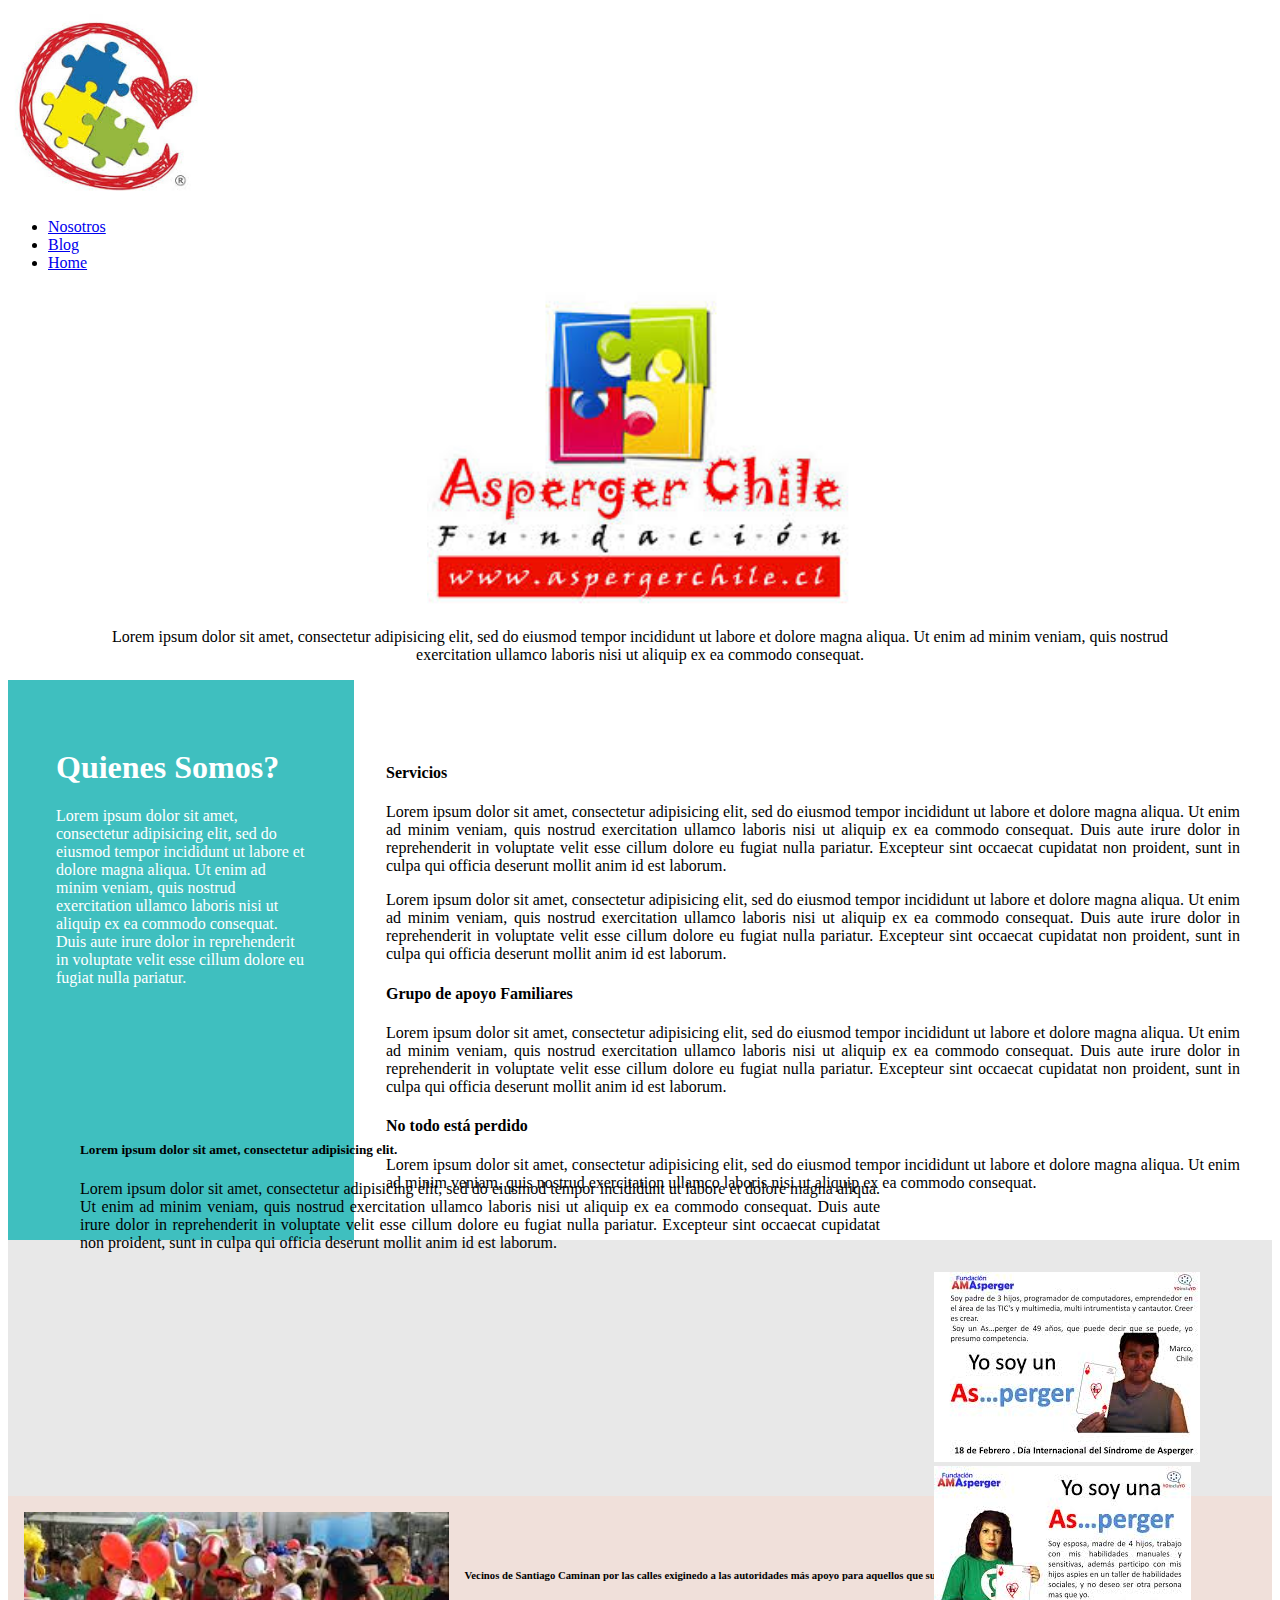
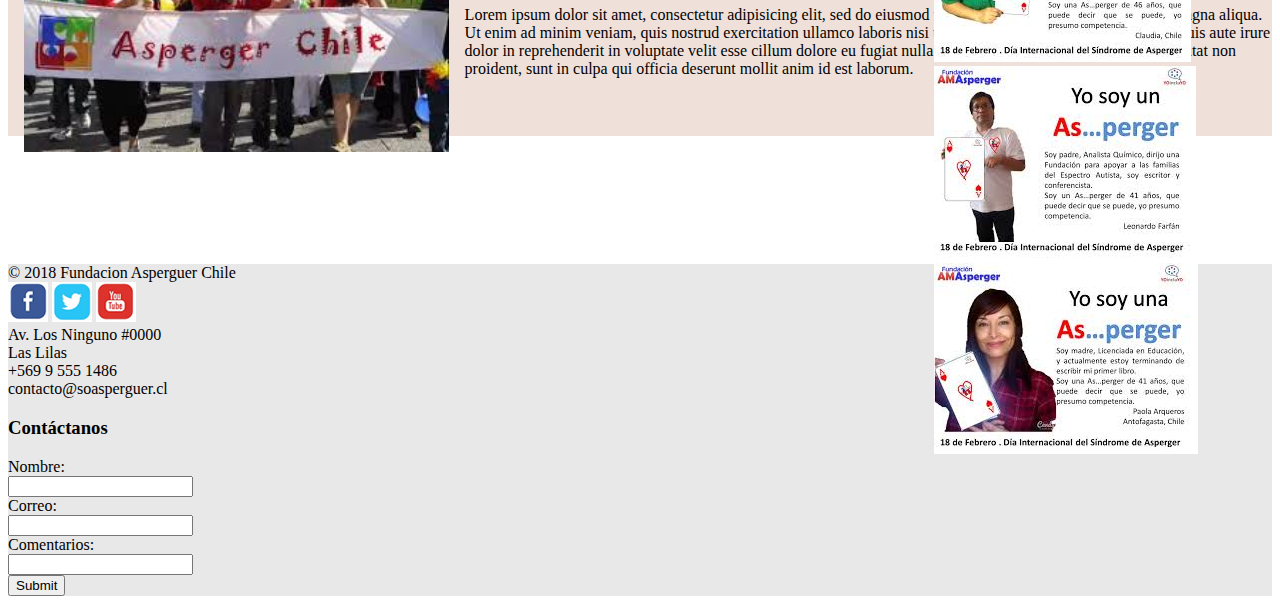
<file: index.html>
<!DOCTYPE html>
<html>
<head>
  <meta charset="utf-8">
  <title>Asperguer</title>
  <link rel="stylesheet" href="css/styles.css">
  <link rel="stylesheet" href="https://maxcdn.bootstrapcdn.com/bootstrap/4.0.0-beta.3/css/bootstrap.min.css" integrity="sha384-Zug+QiDoJOrZ5t4lssLdxGhVrurbmBWopoEl+M6BdEfwnCJZtKxi1KgxUyJq13dy" crossorigin="anonymous">
  <meta name="viewport" content="initial-scale=1">
</head>
<body>
  <!-- navbar -->
  <div class="navi">
    <nav class="navbar navbar-expand-lg navbar-light ">

      <!-- imagen -->
      <div>
        <img class="imtp" src="img/kjhg.jpeg" alt="Logo">
      </div>
      <div class="collapse navbar-collapse" id="navbarSupportedContent">
      </div>
      <ul class="list-unstyled">
        <li class="breadcrumb-item"><a href="#">Nosotros</a></li>
        <li class="breadcrumb-item"><a href="blog.html">Blog</a></li>
        <li class="breadcrumb-item active"><a href="#">Home</a></li>
      </ul>

    </nav>
  </div>

  <!-- Seccion principal -->

  <div class="princ">
    <img src="img/Asperguerchile.jpeg" alt="">

    <p>Lorem ipsum dolor sit amet, consectetur adipisicing elit, sed do eiusmod tempor incididunt ut labore et dolore magna aliqua. Ut enim ad minim veniam, quis nostrud exercitation ullamco laboris nisi ut aliquip ex ea commodo consequat. </p>

  </div>

  <div class="sidebar">
    <h1> Quienes Somos? </h1>
    <p>Lorem ipsum dolor sit amet, consectetur adipisicing elit, sed do eiusmod tempor incididunt ut labore et dolore magna aliqua. Ut enim ad minim veniam, quis nostrud exercitation ullamco laboris nisi ut aliquip ex ea commodo consequat. Duis aute irure dolor in reprehenderit in voluptate velit esse cillum dolore eu fugiat nulla pariatur.</p>
  </div>
  <div class="mani">
    <h4> Servicios</h4>
    <p>Lorem ipsum dolor sit amet, consectetur adipisicing elit, sed do eiusmod tempor incididunt ut labore et dolore magna aliqua. Ut enim ad minim veniam, quis nostrud exercitation ullamco laboris nisi ut aliquip ex ea commodo consequat. Duis aute irure dolor in reprehenderit in voluptate velit esse cillum dolore eu fugiat nulla pariatur. Excepteur sint occaecat cupidatat non proident, sunt in culpa qui officia deserunt mollit anim id est laborum.</p>
    <p>Lorem ipsum dolor sit amet, consectetur adipisicing elit, sed do eiusmod tempor incididunt ut labore et dolore magna aliqua. Ut enim ad minim veniam, quis nostrud exercitation ullamco laboris nisi ut aliquip ex ea commodo consequat. Duis aute irure dolor in reprehenderit in voluptate velit esse cillum dolore eu fugiat nulla pariatur. Excepteur sint occaecat cupidatat non proident, sunt in culpa qui officia deserunt mollit anim id est laborum.</p>
    <h4> Grupo de apoyo Familiares </h4>
    <p>Lorem ipsum dolor sit amet, consectetur adipisicing elit, sed do eiusmod tempor incididunt ut labore et dolore magna aliqua. Ut enim ad minim veniam, quis nostrud exercitation ullamco laboris nisi ut aliquip ex ea commodo consequat. Duis aute irure dolor in reprehenderit in voluptate velit esse cillum dolore eu fugiat nulla pariatur. Excepteur sint occaecat cupidatat non proident, sunt in culpa qui officia deserunt mollit anim id est laborum.</p>
    <h4> No todo está perdido </h4>
    <p>Lorem ipsum dolor sit amet, consectetur adipisicing elit, sed do eiusmod tempor incididunt ut labore et dolore magna aliqua. Ut enim ad minim veniam, quis nostrud exercitation ullamco laboris nisi ut aliquip ex ea commodo consequat.</p>
  </div>

</div>
<section class=ban>
  <!-- texto -->
  <div class="textban">
    <h5>Lorem ipsum dolor sit amet, consectetur adipisicing elit.</h5>
    <p>Lorem ipsum dolor sit amet, consectetur adipisicing elit, sed do eiusmod tempor incididunt ut labore et dolore magna aliqua. Ut enim ad minim veniam, quis nostrud exercitation ullamco laboris nisi ut aliquip ex ea commodo consequat. Duis aute irure dolor in reprehenderit in voluptate velit esse cillum dolore eu fugiat nulla pariatur. Excepteur sint occaecat cupidatat non proident, sunt in culpa qui officia deserunt mollit anim id est laborum.</p>
  </div>

  <!-- carousel -->
  <div class="bann">
    <div id="caru" class="carousel slide" data-ride="carousel">
      <div class="carousel-inner">
        <div class="carousel-item active">
          <img class="d-block w-100" src="img/srgerger.jpeg" alt="First slide">
        </div>
        <div class="carousel-item">
          <img class="d-block w-100" src="img/dfgdfxcvx.jpeg" alt="Second slide">
        </div>
        <div class="carousel-item">
          <img class="d-block w-100" src="img/dfgdf.jpeg" alt="Third slide">
        </div>
        <div class="carousel-item">
          <img class="d-block w-100" src="img/dfdgd.jpeg" alt="Fourth slide">
        </div>
      </div>
    </div>
  </div>
</section>

<!-- main -->
<section class="main">

  <!-- imagenes -->
  <div class="maim">
    <img src="img/kjgh.jpeg" alt="marcha">
  </div>

  <!-- texto -->
  <div class="tex">
    <h6> Vecinos de Santiago Caminan por las calles exiginedo a las autoridades más apoyo para aquellos que sufren de Asperguer</h6>
    <p>Lorem ipsum dolor sit amet, consectetur adipisicing elit, sed do eiusmod tempor incididunt ut labore et dolore magna aliqua. Ut enim ad minim veniam, quis nostrud exercitation ullamco laboris nisi ut aliquip ex ea commodo consequat. Duis aute irure dolor in reprehenderit in voluptate velit esse cillum dolore eu fugiat nulla pariatur. Excepteur sint occaecat cupidatat non proident, sunt in culpa qui officia deserunt mollit anim id est laborum.</p>
  </div>
  <section class="empty">

  </section>

</section>
<footer>
  <div class="contenedor">
    <div class="row">
      <div class="col-md-4">
        © 2018 Fundacion Asperguer Chile
        <div class="reds">
          <img src="img/face.jpg" alt="Facebook">
          <img src="img/twitter.jpg" alt="Twitter">
          <img src="img/yt.jpg" alt="Youtube">

        </div>
      </div>
      <div class="col-md-4">
        Av. Los Ninguno #0000 <br>
        Las Lilas <br>
        +569 9 555 1486 <br>
        contacto@soasperguer.cl
      </div>
      <div class="col-md-4">
        <h3>Contáctanos</h3>

        <form>
          Nombre:<br>
          <input type="text"><br>
          Correo:<br>
          <input type="text"><br>

          Comentarios: <br>
          <input type="textarea"><br>
          <input type="submit"><br>
        </form>
      </div>
    </div>
  </div>
</footer>

<script src="https://code.jquery.com/jquery-3.2.1.slim.min.js" integrity="sha384-KJ3o2DKtIkvYIK3UENzmM7KCkRr/rE9/Qpg6aAZGJwFDMVNA/GpGFF93hXpG5KkN" crossorigin="anonymous"></script>
<script src="https://cdnjs.cloudflare.com/ajax/libs/popper.js/1.12.9/umd/popper.min.js" integrity="sha384-ApNbgh9B+Y1QKtv3Rn7W3mgPxhU9K/ScQsAP7hUibX39j7fakFPskvXusvfa0b4Q" crossorigin="anonymous"></script>
<script src="https://maxcdn.bootstrapcdn.com/bootstrap/4.0.0-beta.3/js/bootstrap.min.js" integrity="sha384-a5N7Y/aK3qNeh15eJKGWxsqtnX/wWdSZSKp+81YjTmS15nvnvxKHuzaWwXHDli+4" crossorigin="anonymous"></script>
</body>
</html>
</file>
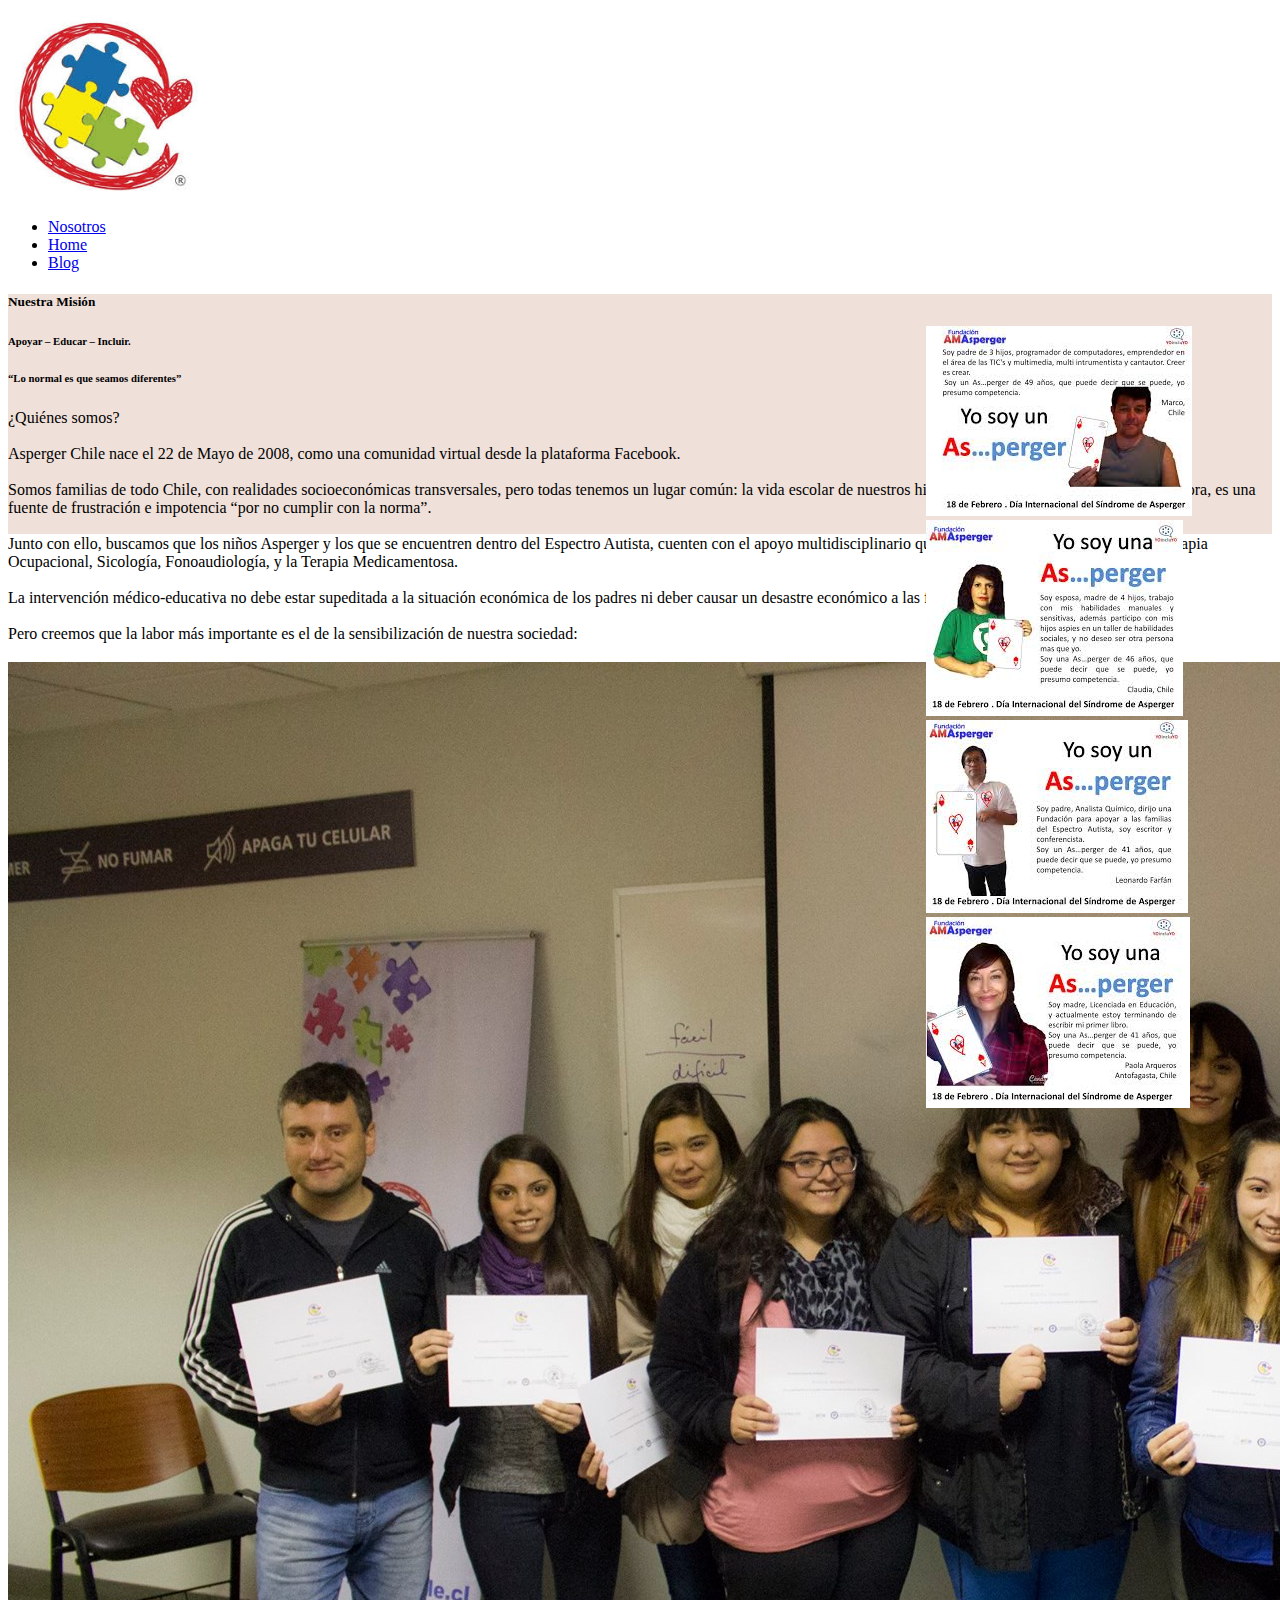
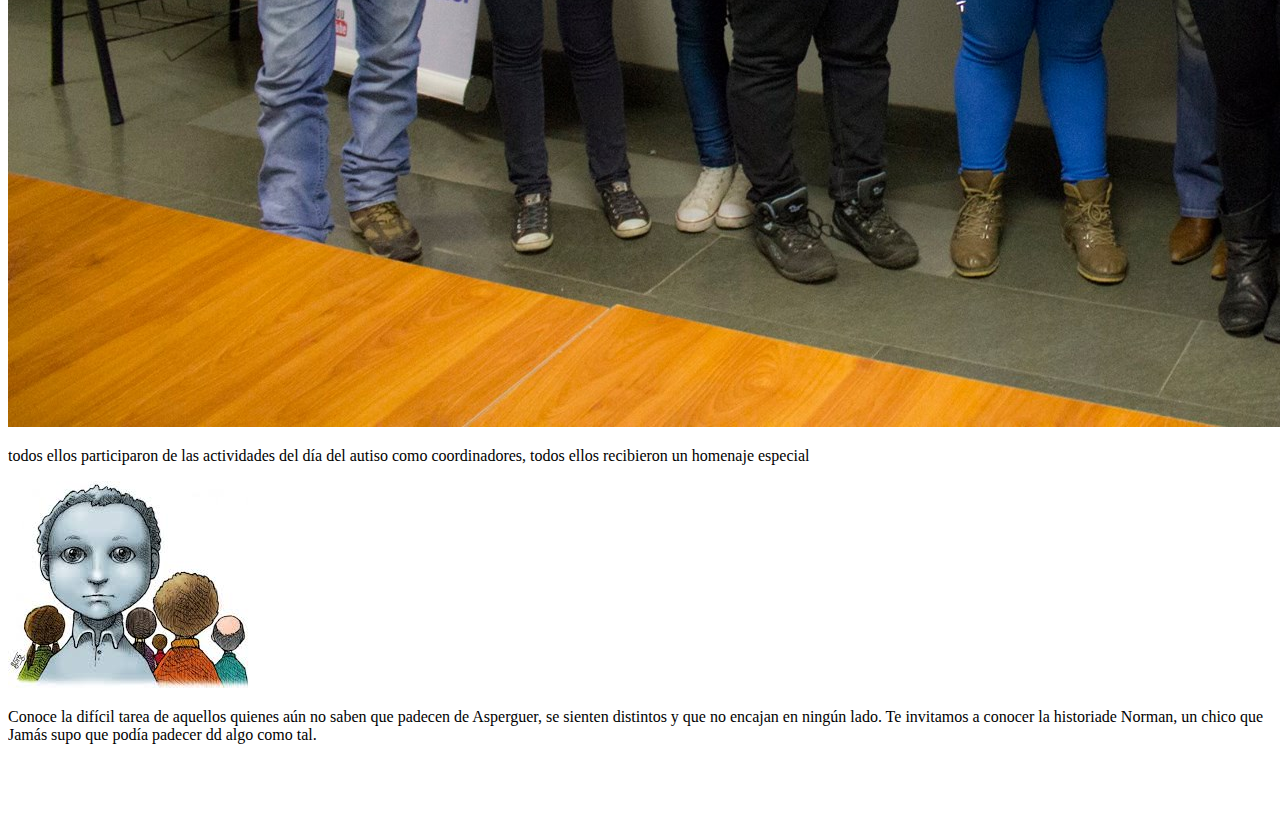
<file: blog.html>
<!DOCTYPE html>
<html>
<head>
  <meta charset="utf-8">
  <link rel="stylesheet" href="css/styles.css">
  <link rel="stylesheet" href="https://maxcdn.bootstrapcdn.com/bootstrap/4.0.0-beta.3/css/bootstrap.min.css" integrity="sha384-Zug+QiDoJOrZ5t4lssLdxGhVrurbmBWopoEl+M6BdEfwnCJZtKxi1KgxUyJq13dy" crossorigin="anonymous">
  <meta name="viewport" content="initial-scale=1">
  <title>Blog Asperguer</title>
</head>
<body>
  <!-- navbar -->
  <div class="navi">
    <nav class="navbar navbar-expand-lg navbar-light ">

      <!-- imagen -->
      <div>
        <img class="imtp" src="img/kjhg.jpeg" alt="Logo">
      </div>
      <div class="collapse navbar-collapse" id="navbarSupportedContent">
      </div>
      <ul class="list-unstyled">
        <li class="breadcrumb-item"><a href="#">Nosotros</a></li>
        <li class="breadcrumb-item"><a href="index.html">Home</a></li>
        <li class="breadcrumb-item active"><a href="#">Blog</a></li>
      </ul>

    </nav>

    <section class="main">
      <!-- carousel -->
      <div class="bann">
        <div id="caru" class="carousel slide" data-ride="carousel">
          <div class="carousel-inner">
            <div class="carousel-item active">
              <img class="d-block w-100" src="img/srgerger.jpeg" alt="First slide">
            </div>
            <div class="carousel-item">
              <img class="d-block w-100" src="img/dfgdfxcvx.jpeg" alt="Second slide">
            </div>
            <div class="carousel-item">
              <img class="d-block w-100" src="img/dfgdf.jpeg" alt="Third slide">
            </div>
            <div class="carousel-item">
              <img class="d-block w-100" src="img/dfdgd.jpeg" alt="Fourth slide">
            </div>
          </div>
        </div>
      </div>
      <h5>Nuestra Misión</h5>
      <h6>Apoyar – Educar – Incluir.</h6>

      <h6>“Lo normal es que seamos diferentes”</h6>
      <p>¿Quiénes somos?<br>
        <br>
        Asperger Chile nace el 22 de Mayo de 2008, como una comunidad virtual desde la plataforma Facebook.<br>
        <br>
        Somos familias de todo Chile, con realidades socioeconómicas transversales, pero todas tenemos un lugar común: la vida escolar de nuestros hijos, lejos de ser una experiencia motivadora, es una fuente de frustración e impotencia “por no cumplir con la norma”.<br>
        <br>
        Junto con ello, buscamos que los niños Asperger y los que se encuentren dentro del Espectro Autista, cuenten con el apoyo multidisciplinario que necesitan: Neurología, Siquiatría, Terapia Ocupacional, Sicología, Fonoaudiología, y la Terapia Medicamentosa.<br>
        <br>
        La intervención médico-educativa no debe estar supeditada a la situación económica de los padres ni deber causar un desastre económico a las familias.<br>
        <br>
        Pero creemos que la labor más importante es el de la sensibilización de nuestra sociedad:<br>
        <br>
        Investigaciones recientes revelan que “La formación del profesorado no parece ser determinante para la realización de prácticas inclusivas”. También señala que “una mayor previsión de los recursos no garantizaría prácticas más inclusivas”.<br>
        <br>
        Lo que favorece la inclusión es el reconocimiento de la diversidad. Y eso en el contexto Asperger hace un mundo de diferencia, porque al respetarse los tiempos y buscar recursos alternativos de aprendizaje, se optimizan las capacidades (algunas sobresalientes) y se desarrollan aquellas que están disminuidas.<br>
        <br>
        El 17 de Abril de 2010, realizamos nuestra primera reunión y dimos por iniciadas las actividades para traspasar los muros virtuales y obtener logros concretos que vaya en directo beneficio del desarrollo educativo y emocional de nuestros hijos.<br>
        <br>
        Hoy marcamos presencia en la sociedad chilena a través de nuestras múltiples actividades y constituimos una gran comunidad, que aumenta día a día.<br>
        <br>
        Nuestra personalidad jurídica fue concedida por Decreto Supremo N°6750, de 29 de diciembre de 2011, del Ministerio de Justicia, publicado en el diario oficial el 31 de enero 2012.<br>
        <br>
        <h5>NUESTRA MISIÓN</h5>
        <p>“Apoyar y acompañar a las familias con Asperger y Autismo de Alto Funcionamiento en el camino hacia la inclusión social”.</p>
        <h6>  Objetivos:</h6>
        <p>  Difundir los Trastornos del Espectro Autista, para lograr un diagnóstico temprano, oportuno y certero.
          Situar los Trastornos del  Espectro Autista dentro de la agenda de prioridades de nuestra realidad nacional.</p>
        </p>
      </p>
    </section>
    <section>
      <article class="uno">
        <img src="img/websitecap.jpg" alt="Curso">
        <p>todos ellos participaron de las actividades del día del autiso como coordinadores, todos ellos recibieron un homenaje especial</p>
      </article>
      <article class="dos">
        <img src="img/índice.jpeg" alt="perdidos">
        <p>Conoce la difícil tarea de aquellos quienes aún no saben que padecen de Asperguer, se sienten distintos y que no encajan en ningún lado. Te invitamos a conocer la historiade Norman, un chico que Jamás supo que podía padecer dd algo como tal.</p>

      </article>
    </section>


    <script src="https://code.jquery.com/jquery-3.2.1.slim.min.js" integrity="sha384-KJ3o2DKtIkvYIK3UENzmM7KCkRr/rE9/Qpg6aAZGJwFDMVNA/GpGFF93hXpG5KkN" crossorigin="anonymous"></script>
    <script src="https://cdnjs.cloudflare.com/ajax/libs/popper.js/1.12.9/umd/popper.min.js" integrity="sha384-ApNbgh9B+Y1QKtv3Rn7W3mgPxhU9K/ScQsAP7hUibX39j7fakFPskvXusvfa0b4Q" crossorigin="anonymous"></script>
    <script src="https://maxcdn.bootstrapcdn.com/bootstrap/4.0.0-beta.3/js/bootstrap.min.js" integrity="sha384-a5N7Y/aK3qNeh15eJKGWxsqtnX/wWdSZSKp+81YjTmS15nvnvxKHuzaWwXHDli+4" crossorigin="anonymous"></script>

  </body>
  </html>
</file>
<file: css/styles.css>
html{

}
.navi{
  position: sticky;
  top: 0;
  background-color: white;
  z-index: 3;

}

.ban{
    background-color: #E8E8E8;
    height: 16rem;

  }


.bann{
  height: 90%;
    width: auto;
    margin: 0 auto;
    float:right;
    padding-top: 2rem;
    position: absolute;
    right: 5rem;
}
.imtp{
  max-width: 15%;
}

.textban{
  float: left;
  margin: 0 auto;
  position: absolute;
  top: 70em;
  right: 25rem;
  left: 5rem;
  text-align: justify;
}

.main{
    background-color: rgba(181, 102, 68, 0.2);
    height: 15rem;
    margin-bottom: 8rem;
}

.maim img{
  float: left;
  height: 15rem;
  width: auto;
  padding: 1rem;
}

.sidebar{
  width: 250px;
  padding: 3em;
  background-color: rgba(63, 191, 191, 1);
  color: white;
  display: table-cell;
}

.mani{
  margin-left: 250px;
  padding: 2em;
  display: table-cell;
  text-align: justify;
}


.tex{
  padding-top: 3em;
}

footer{
  background-color:  #E8E8E8;

}

.princ{
  padding: 0 5rem;
  text-align: center;

}

.princ img{
  height: 20rem;
  width: auto;
}
</file>
